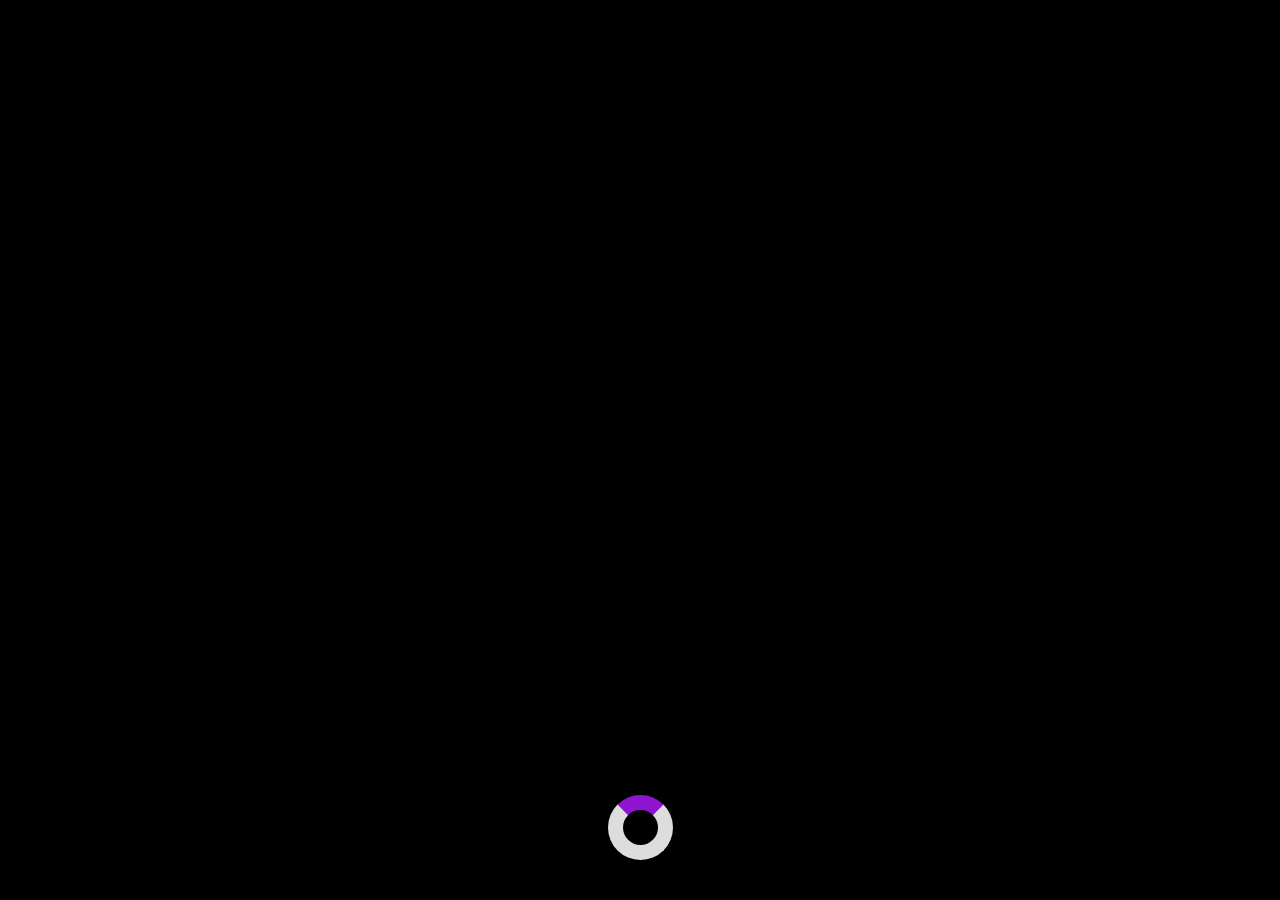
<file: blog.html>
<!DOCTYPE html>
<html lang="en">

<head>
    <style>
        @import url('https://fonts.googleapis.com/css2?family=Roboto+Slab:wght@700&family=Roboto:wght@500&family=Source+Code+Pro&display=swap');
    </style>
    <style>
        @import url('https://fonts.googleapis.com/css2?family=Roboto:wght@500&family=Source+Code+Pro&display=swap');
    </style>
    <link rel="stylesheet" href="portfolio.css">
    <meta charset="UTF-8">
    <meta name="viewport" content="width=device-width, initial-scale=1.0">
    <title>Abhishek Ranjan</title>
</head>

<body>
    <div id="main">
        <div id="loader">
            <div id="topheading">
            </div>
            <h1 class="reveal" id="game"><span>Abhishek</span> &nbsp;<span class="surname">Ranjan</span>
            </h1>


            <div class="loader"></div>
        </div>
        <div id="green"></div>
        <div class="container" id="container">


            <div class="sidebar sidebarGo">
                <nav>
                    <ul>
                        <li><a href="index.html">Home</a></li>
                        <li><a href="intro.html">Intro</a></li>
                        <li><a href="https://www.linkedin.com/in/2112016-ranjan/" target="_blank">Services</a></li>
                        <li><a href="blog.html">Blog</a></li>
                        <li><a href="contact.html">Contact Me</a></li>
                        <span class="line line1"></span><span class="line line2"></span>

                    </ul>
                </nav>
            </div>
            <div class="main">
                <div class="hamburger">
                    <img src="ham.png" alt="" class="ham" width="23px"
                        style="filter: invert(); background-color: white;">
                    <img src="cross.png" alt="" class="cross" width="23px">
                </div>
                <div class="wow">
                    <div class="blogcontainer">
                        <h1>Blogs by Abhishek - the Legend</h1>
                        <div class="blogItem">
                            <h2>Learn Javascript - in fun way!</h2>
                            <p>Lorem ipsum dolor sit amet consectetur adipisicing elit. Saepe, suscipit? Quibusdam, qui
                                error
                                quas, recusandae facere eius debitis, odio officiis nihil saepe doloremque?</p>
                            <button class="btn btn-sm">Read More</button>
                        </div>
                        <div class="blogItem">
                            <h2>Learn Javascript - in fun way!</h2>
                            <p>Lorem ipsum dolor sit amet consectetur adipisicing elit. Saepe, suscipit? Quibusdam, qui
                                error
                                quas, recusandae facere eius debitis, odio officiis nihil saepe doloremque?</p><button
                                class="btn btn-sm">Read More</button>
                        </div>
                        <div class="blogItem">
                            <h2>Learn Javascript - in fun way!</h2>
                            <p>Lorem ipsum dolor sit amet consectetur adipisicing elit. Saepe, suscipit? Quibusdam, qui
                                error
                                quas, recusandae facere eius debitis, odio officiis nihil saepe doloremque?</p><button
                                class="btn btn-sm">Read More</button>
                        </div>

                        <div class="blogItem">
                            <h2>Learn Javascript - in fun way!</h2>
                            <p>Lorem ipsum dolor sit amet consectetur adipisicing elit. Saepe, suscipit? Quibusdam, qui
                                error
                                quas, recusandae facere eius debitis, odio officiis nihil saepe doloremque?</p><button
                                class="btn btn-sm">Read More</button>
                        </div>
                    </div>
                </div>
            </div>
        </div>
    </div>

    <script src="https://cdnjs.cloudflare.com/ajax/libs/gsap/3.12.4/gsap.min.js"
        integrity="sha512-EZI2cBcGPnmR89wTgVnN3602Yyi7muWo8y1B3a8WmIv1J9tYG+udH4LvmYjLiGp37yHB7FfaPBo8ly178m9g4Q=="
        crossorigin="anonymous" referrerpolicy="no-referrer"></script>

    <script src="portfoilio.js"></script>
</body>

</html>
</file>
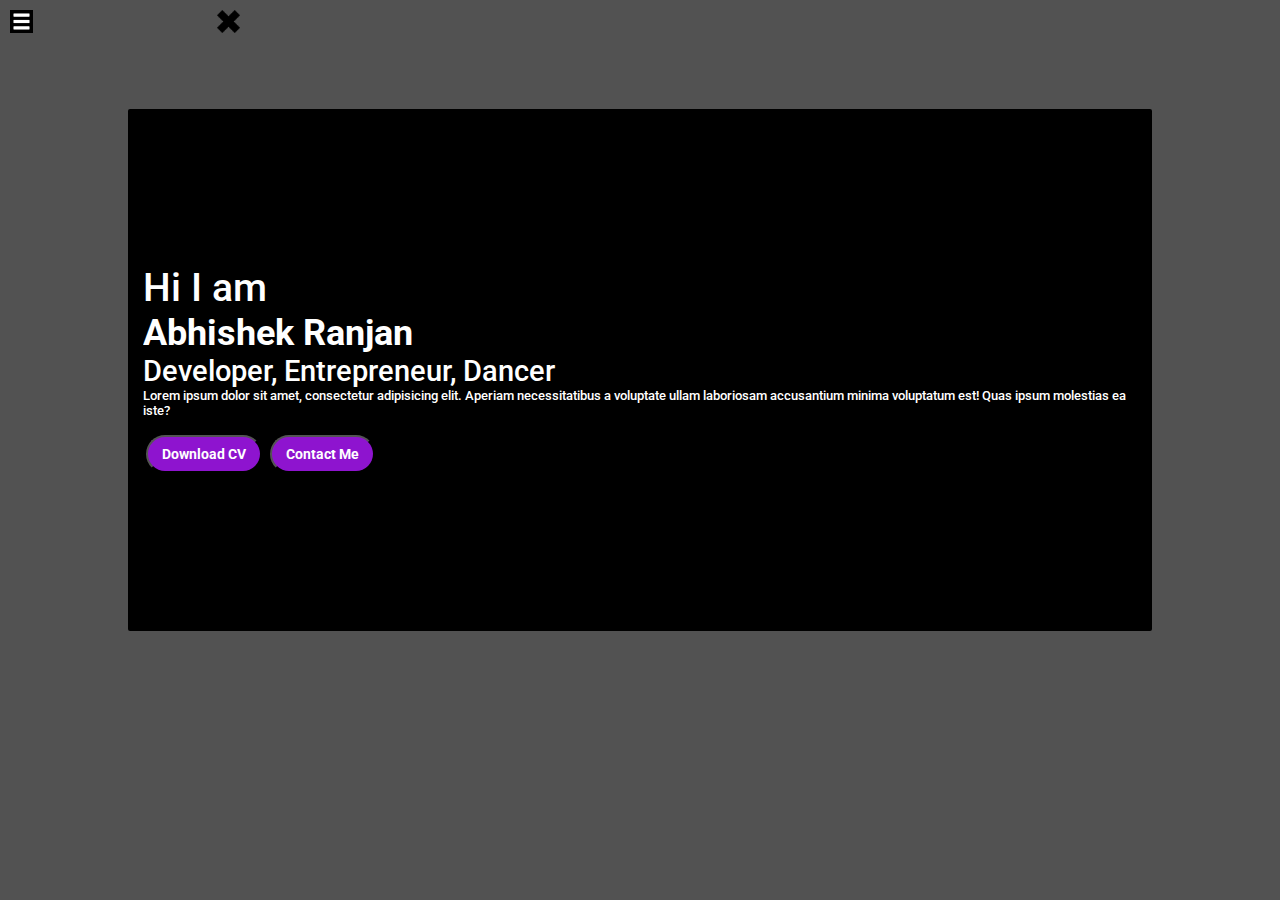
<file: portfolio.html>
<!DOCTYPE html>
<html lang="en">

<head>
    <style>
        @import url('https://fonts.googleapis.com/css2?family=Roboto+Slab:wght@700&family=Roboto:wght@500&family=Source+Code+Pro&display=swap');
    </style>
    <style>
        @import url('https://fonts.googleapis.com/css2?family=Roboto:wght@500&family=Source+Code+Pro&display=swap');
    </style>
    <link rel="stylesheet" href="portfolio.css">
    <meta charset="UTF-8">
    <meta name="viewport" content="width=device-width, initial-scale=1.0">
    <title>Abhishek Ranjan</title>
</head>

<body>
    <div class="container">


        <div class="sidebar sidebarGo">
            <nav>
                <ul>
                    <li><a href="/portfolio.html">Home</a></li>
                    <li><a href="/intro.html">Intro</a></li>
                    <li><a href="https://www.linkedin.com/in/2112016-ranjan/" target="_blank">Services</a></li>
                    <li><a href="/blog.html">Blog</a></li>
                    <li><a href="/contact.html">Contact Me</a></li>

                </ul>
            </nav>
        </div>
        <div class="main">
            <div class="hamburger">
                <img src="ham.png" alt="" class="ham" width="23px" style="filter: invert(); background-color: white;">
                <img src="cross.png" alt="" class="cross" width="23px">
            </div>
            <div class="wow">
                <div class="info ">
                    <div class="devInfo">
                        <div class="hello">
                            Hi I am
                        </div>
                        <div class="name">
                            Abhishek Ranjan
                        </div>
                        <div class="about">
                            Developer, Entrepreneur, Dancer
                        </div>
                        <div class="moreabout">
                            Lorem ipsum dolor sit amet, consectetur adipisicing elit. Aperiam necessitatibus a voluptate
                            ullam laboriosam accusantium minima voluptatum est! Quas ipsum molestias ea iste?
                        </div>
                        <div class="buttons">
                            <a target="_blank"
                                href="https://drive.google.com/file/d/1t8YwPtPiz5XAoz1Z3ZQVFT5rmust4Ari/view?usp=sharing"><button
                                    class="btn">Download CV</button></a>
                            <a href="/cv.txt"><button class="btn">Contact Me</button></a>
                        </div>
                    </div>
                    <div class="devPic">
                        <img src="batman.png" alt="Abhishek Ranjan">
                    </div>
                </div>
            </div>
        </div>
    </div>
    <script src="https://cdnjs.cloudflare.com/ajax/libs/gsap/3.12.4/gsap.min.js"
        integrity="sha512-EZI2cBcGPnmR89wTgVnN3602Yyi7muWo8y1B3a8WmIv1J9tYG+udH4LvmYjLiGp37yHB7FfaPBo8ly178m9g4Q=="
        crossorigin="anonymous" referrerpolicy="no-referrer"></script>
    <script src="portfoilio.js"></script>
</body>

</html>
</file>
<file: portfolio.css>
* {
    margin: 0;
    padding: 0;
    font-family: 'Roboto', sans-serif;
    box-sizing: border-box;
    color: white;
    overflow: hidden;
    font-weight: 500;
}

:root {
    --pri_color: #525252;
    --sec_color: #8e14cf;
    --tri_color:black ;
    --quad_color: rgb(180, 180, 180);
}
footer{
    display: flex;
    justify-content: center;
}
.centerdiv {
    position: absolute; 
    bottom: 40px;
    margin: auto;
}

.centerdiv ul {
    display: flex;
    gap: 50px;
    justify-content: space-evenly;
}

.centerdiv ul li .w {
    font-size: 35px;
    line-height: 60px;
    transition: 0.3s; 


}

.fa-facebook {
    color: #316FF6;
}

.fa-instagram {
    color: #d62976;
}

.fa-linkedin {
    color: #0077b5;
}

.fa-envelope {
    color: red;
}

.fa-whatsapp {
    color: #075E54;
}

.fa-twitter {
    color: #1DA1F2;
}
.fa-github {
    color: #2b3137;
}

.centerdiv ul li a:hover {
    color: white;
}

.centerdiv ul li a {
    position: relative;
    display: block;
    width: 60px;
    height: 60px;
    border-radius: 50%;
    background-color:var(--quad_color);
    text-align: center;
    box-shadow: 0 4px 8px 0 rgba(0, 0, 0, 0.2)
}

.centerdiv ul li .fab:hover {
    transform: translate(0, -10%);

}

.centerdiv ul li .w:hover {
    color: white;
}

.centerdiv ul li:nth-child(1) a:hover {
    background-color: #316FF6; 
}

.centerdiv ul li:nth-child(2) a:hover {
    background-color: #d62976;
}

.centerdiv ul li:nth-child(3) a:hover {
    background-color: #0077b5;
}

.centerdiv ul li:nth-child(4) a:hover {
    background-color: red;
}

.centerdiv ul li:nth-child(5) a:hover {
    background-color: #075E54;
}

.centerdiv ul li:nth-child(6) a:hover {
    background-color: #1DA1F2;
}

.centerdiv ul li:nth-child(7) a:hover {
    background-color: #2b3137;
}

@import url('https://fonts.googleapis.com/css2?family=Fira+Sans:ital,wght@0,500;1,400;1,500&family=Roboto+Slab:wght@700&family=Roboto:wght@500&family=Source+Code+Pro&display=swap');

.sidebar {
    position: absolute;
    background-color: var(--sec_color);
    height: 100vh;
    transition: transform .3s ease-in;
    z-index: 10;
}

body {
    background-color: var(--pri_color);

}

.bhurme {
    filter: blur(50px);
}

.main {

    width: 90vw;
    margin: auto;
    padding: 5px;
    height: 100vh;
}

.container {
    display: flex;
    width: 100vw;
    height: 100vh;
    background-color: var(--pri_color);

}

body {
    width: 100vw;
    height: 100vh;
}

.sidebar nav {
    margin-top: 90px;
    padding: 15px;
}

.sidebar nav li {
    list-style: none;
    font-size: 2em;
    padding: 20px;


}

.sidebar nav li a {
    text-decoration: none;
    color: white;
}

.info {

    margin: auto;
    margin-top: 104px;
    background-color: var(--tri_color);
    height: 58vh;
    width: 80vw;
    display: flex;
    justify-content: space-around;
    padding: 15px;
    border-radius: 2px;
}

.devInfo {
    display: flex;
    flex-direction: column;
    justify-content: center;
    font-family: 'Source Code Pro', monospace;
    font-size: 16px;
}

.devPic img {
    height: 58vh;
}

.hello {
    font-size: 3em;
}

.name {
    font-size: 2.8em;
    font-weight: bolder;
    font-family: 'Roboto', sans-serif;
}

.about {
    font-size: 2.2em;
}

.buttons {
    margin-top: 2.2em;
    font-size: 7px;
}

.btn {
    font-size: 2em;
    font-weight: bold;
    background-color: var(--sec_color);
    padding: 9px 14px;
    margin: 2px 3px;
    color: white;
    border-radius: 22px;
    cursor: pointer;
    transition: all 0.5s ease;
}

.moreabout {
    background-color: var(--tri_color);

}

.btn:hover {
    background-color: white;
    color: darkgreen;


}

.btn-sm {
    font-size: 16px;
    padding: 7px 13px;
    margin: 10px 0;
} 
 

#emailHelp {
    font-size: 12px;
    color: rgb(255, 255, 255);
    margin: 0 5px;
    padding: 3px 0 0 0;
}

#form-check {
    flex-direction: row;
}

#form-check input {
    width: 24px;
    margin: 3px 0;
}

.blogItem {
    margin: 20px;
    font-family: 'Franklin Gothic Medium', 'Arial Narrow', Arial, sans-serif;
}

h1 {
    font-family: 'Franklin Gothic Medium', 'Arial Narrow', Arial, sans-serif;
    margin: 23px;
}

p {
    font-family: 'Source Code Pro', monospace;
}

.intro {
    font-weight: 900;
    margin: 10 88px;
}

.intro h2 {
    font-family: 'Fira Sans', sans-serif;
    margin: 12px;
    font-size: 3em;
}

.intro p {
    margin: 12px;
}

.skillcontainer {
    padding: 12px;
}

.skill {
    width: 253px;
    height: 6px;
    background-color: red;
}

.skillItem {
    display: flex;
    align-items: center;
    justify-content: space-between;
    font-family: 'Source Code Pro', monospace;
    font-weight: 900;
}

.hundred {
    width: 300px;
    background-color: darkblue;
}

.fifty {
    width: 150px;
    background-color: blue;
}

.t5 {
    width: 75px;
    background-color: lightblue;
}

.sidebarGo {
    transform: translate(-443px, 0);
    position: absolute;
}


.hamburger {
    position: absolute;
    cursor: pointer;
    top: 10px;
    left: 10px;
    z-index: 20;

}

.cross {
    margin-left: 180px;
}

@media (max-width:1500px) {
    .devPic {
        display: none;
    }

    .intro,
    .blogContainer,
    .contactForm {
        margin: 50px 0px;
    }

    .devInfo {
        font-size: 13px;
    }
}





@import url('https://fonts.googleapis.com/css2?family=Roboto:wght@500&display=swap');
html,
body {
    width: 100%;
    height: 100%;
}
.loader {
    opacity: 1;
    animation: fade 3.5s linear;
}


@keyframes fade {
  0%,100% { opacity: 0 }
  50% { opacity: 1 } 
}
footer{
    animation: social 5.5s ease-in;
}
@keyframes social{
    0%{
        opacity: 0;
    }
    50%{
        opacity: 0;
    }
    100%{
        opacity: 1;
    }
}
.loader { 
    padding: 10px;
    margin-bottom: 30px;
    position: absolute;
    bottom: 0;
    width: 100%; 
    display: flex;
    align-items: center;
    justify-content: center; 
    transition: opacity 0.75s, visibility 0.75s;
  }
  *{
    margin: 0;
    padding: 0;
  }
  .loader--hidden {
    opacity: 0;
    visibility: hidden;
  }
  
  .loader::after {
    content: "";
    width: 35px;
    height: 35px;
    border: 15px solid #dddddd;
    border-top-color: var(--sec_color);
    border-radius: 50%;
    animation: loading 0.75s ease infinite;
  }
  
  @keyframes loading {
    from {
      transform: rotate(0turn);
    }
    to {
      transform: rotate(1turn);
    }
  }
  

#main {
    width: 100%;
}

#loader {
    /* display: none; */
    position: absolute;
    width: 100%;
    height: 100vh;
    background-color: black;
    color: white; 
}
 
#loader h1 span .surname{ 
    color: var(--sec_color); 
    font-weight: 500;
}

#loader #topheading {
    position: absolute;
    top: 5%;
    left: 50%;
    transform: translate(-50%, 0);
}

.reveal .parent{ 
    overflow: hidden;
    display: flex;
    justify-content: center;
    width: 100%;
}
.reveal .parent .child{
    display: block; 
}

#loader h1 {
    width: 100%;
    display: flex;
    position: absolute;
    justify-content: center;
    top: 50%;
    left: 50%;
    transform: translate(-50%, -50%);
    font-size: 5vw;
    font-weight: 500; 
}

#topheading h5 {
    text-transform: uppercase;
    font-size: 11px;
    font-weight: 300;
    text-align: center;
}

#green {
    position: absolute;
    background-color:var(--sec_color);
    width: 100%;
    height: 0vh;
    top: 100%;
    /* display: none; */

}
#container{
    /* border: 2px solid black; */
    position: absolute;
    background-color: var(--pri_color);
    width: 100%;
    height: 0vh;
    bottom: 0px; 


}



.parent .child span{
    display: inline-block; 
} 
#container #nav{
    width: 100%;
    height: 100%; 
    display: flex;
    justify-content: space-between;
    align-items: center;
    padding: 5vw;
}
 .line{
    position: absolute;
    background-color: var(--quad_color); 
    bottom: 0;
    height: 30px;
    display: inline-block;
    transition: all ease-in-out;
    transition-duration: 1s;
}  .line1{
    left:0;
    width: 0%;
    transition-delay: 0.5s;
} 
.line2{
    right:0;
    width: 100%;

}
  .sidebar:hover .line1{
    width: 100%;
} .sidebar:hover .line2{
    width: 0%;
}





#randi {
    width: 30vw;
    opacity: 0.3;
}

.contact-container {
    height: 100vh;
    display: flex;
    align-items: center;
    justify-content: space-evenly;
}

.contact-left {
    display: flex;
    flex-direction: column;
    align-items: start;
    gap: 20px;
}

.contact-left-title h2 {
    font-weight: 600;
    color: white;
    font-size: 3em;
}

hr {
    border: none;
    height: 5px;
    background-color: black;
    border-radius: 10px;
    opacity: 0.4;
    height: 5px;
    margin-bottom: 20px;
}

.contact-inputs {
    width: 400px;
    height: 30px;
    border: none;
    outline: none;
    padding: 25px;
    font-weight: 500;
    color: grey;
    border-radius: 30px;
}

textarea {
    min-height: 200px;
    border-radius: 10px;
}

#tamacha {

    width: 40px;

}

.sub {
    color: white;
    font-size: 1em;
    display: flex;
    align-items: center;
    padding: 15px 30px;
    font-size: 16px;
    gap: 10px;
    border: none;
    border-radius: 50px;
    background: linear-gradient(270deg, white, grey);
    cursor: pointer;
    border: 2px solid white;
    color: black;
     
}

.contact-inputs:focus {
    border: 2px solid salmon;
}
 
.blogContainer{
    display: flex;
    flex-direction: row;
    justify-content: space-between;
    height: 90vh;
}
</file>
